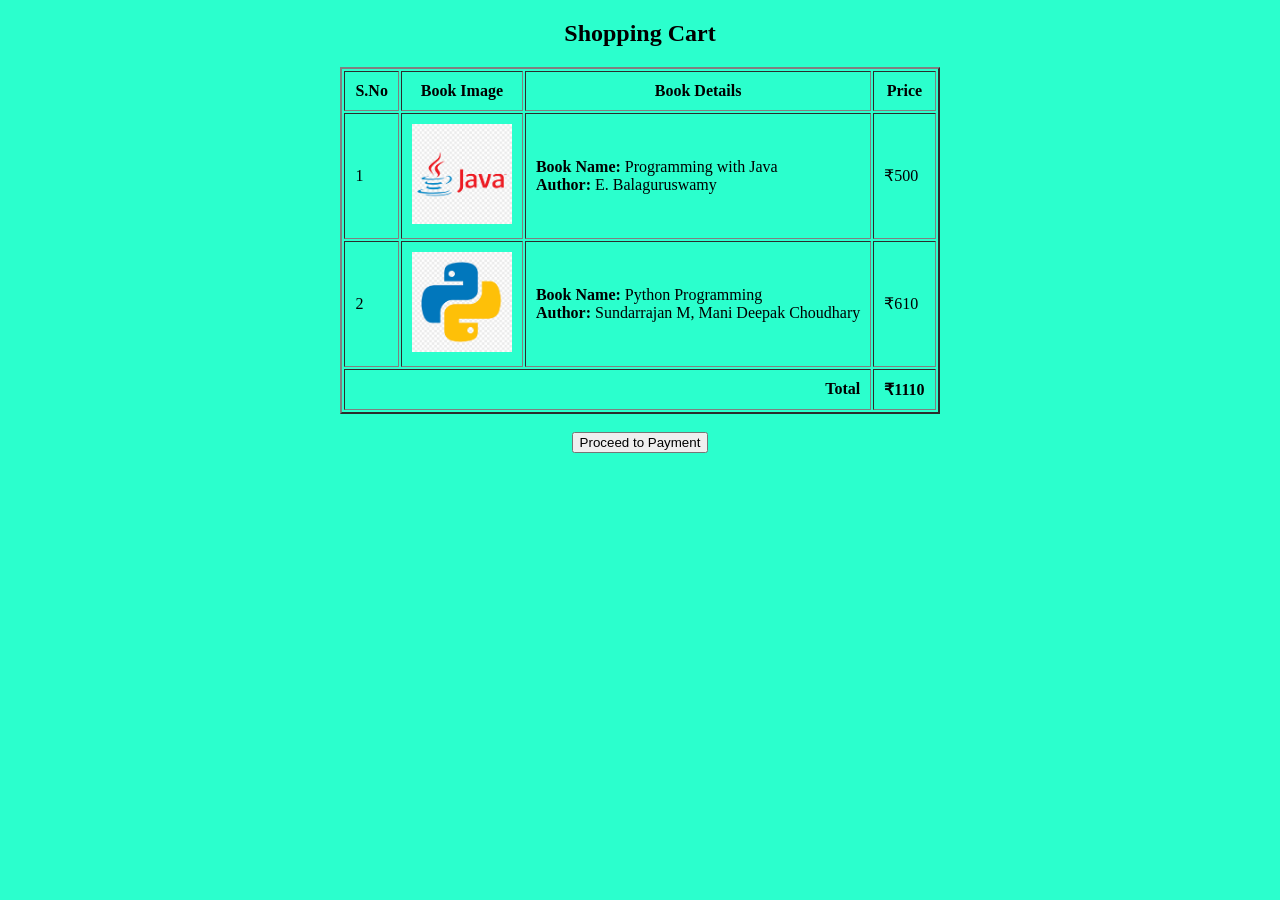
<file: Ebook/cart.html>
<!DOCTYPE html>
<html>
<head>
    <title>Cart</title>
</head>
<body>
 <style>
    body{
        background-color: rgba(15, 255, 199, 0.884);
    }
 </style>

<h2 align="center">Shopping Cart</h2>

<table border="2" align="center" cellpadding="10" >
    <tr>
        <th>S.No</th>
        <th>Book Image</th>
        <th>Book Details</th>
        <th>Price</th>
    </tr>

    <tr>
        <td>1</td>
        <td><img src="java.png" width="100" height="100"></td>
        <td>
            <b>Book Name:</b> Programming with Java <br>
            <b>Author:</b> E. Balaguruswamy
        </td>
        <td>₹500</td>
    </tr>

    <tr>
        <td>2</td>
        <td><img src="python.png" width="100" height="100"></td>
        <td>
            <b>Book Name:</b> Python Programming <br>
            <b>Author:</b> Sundarrajan M, Mani Deepak Choudhary
        </td>
        <td>₹610</td>
    </tr>

    <tr>
        <td colspan="3" align="right"><b>Total</b></td>
        <td><b>₹1110</b></td>
    </tr>
</table>

<br>

<center>
    <a href="catalog.html">
        <button>Proceed to Payment</button>
    </a>
</center>

</body>
</html>
</file>
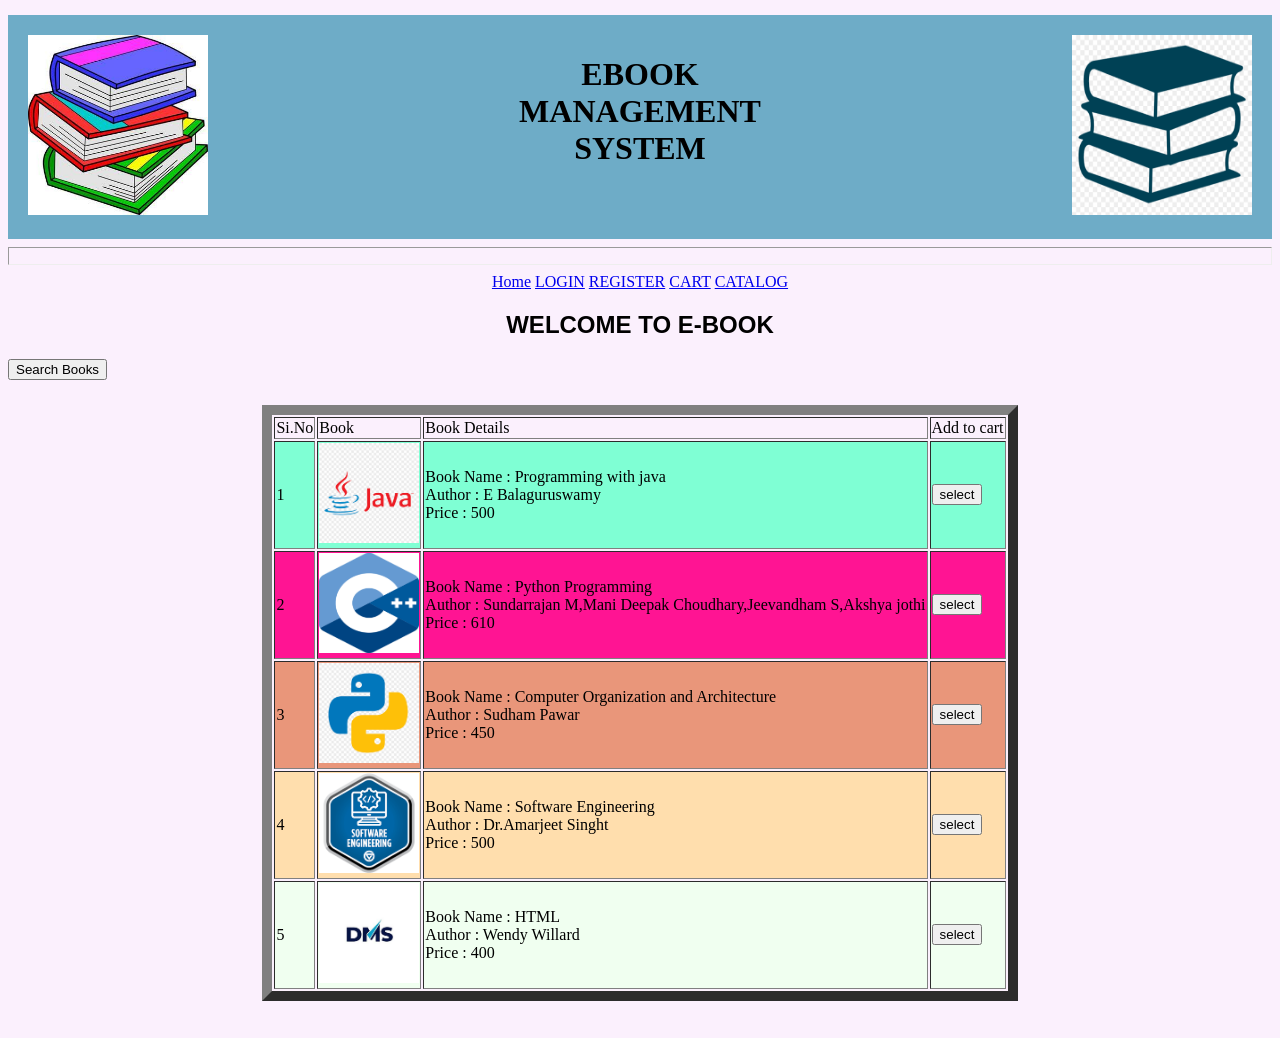
<file: Ebook/home.html>
<!DOCTYPE html>
<html lang="en">
<head>
    <meta charset="UTF-8">
    <meta name="viewport" content="width=device-width, initial-scale=1.0">
    <title>EBOOK MANAGEMENT SYSTEM</title>
</head>
<body>
    <style>
        body{
            background-color: rgba(220, 128, 246, 0.114);
        }
    </style>
    <header style="background-color:rgb(110, 172, 199);text-align: center;padding: 20px;margin-top: 15px;">
        <div style="width: 100%;overflow: auto;">
        <div style="float: left;">
            <img src="book.jpg" alt="logo" width="180" height="180">
        </div>
        <div style="float: right;">
          <img src="book2.png" alt="logo" width="180" height="180">
        </div>
        <div style="width: 100%;">
            <center><h1 style="font-family: Georgia, 'Times New Roman', Times, serif;color:black(10, 89, 100, 0.032);font-size: xx-large;">EBOOK <br>MANAGEMENT<br> SYSTEM</h1></center>
            
        </div>
    </div>
    </header>
    <hr style="padding: 8px;">
    <nav style="text-align: center;">
    <center>
        <a href="home.html" target="_blank">Home</a>
        <a href="login.html" target="_blank">LOGIN</a>
        <a href="register.html" target="_blank">REGISTER</a>
        <a href="cart.html" target="_blank">CART</a>
        <a href="catalog.html" target="_blank">CATALOG</a>
    </center>
    </nav> 
   <center><b><h2 style="font-family: 'Trebuchet MS', 'Lucida Sans Unicode', 'Lucida Grande', 'Lucida Sans', Arial, sans-serif;">WELCOME TO E-BOOK</h2></b></center>
    <a href="home.html">
        <button>Search Books</button>
    </a>
    <div align="center">
        <div style="display: inline-block;border: 2px;color: black;padding: 15px;margin: 10px;">
         <main>
            
        <section>
            <table border="10">
            
                   
                    <td >Si.No</td>
                    <td>Book</td>
                    <td>Book Details</td>
                    <td>Add to cart</td>
            
                <tr style="background-color: aquamarine;">
                  <td>1</td> 
                    <td><img src="java.png" alt="java" width="100" height="100"></td>
                    <td>Book Name : Programming with java <br> Author : E Balaguruswamy <br> Price : 500 </td>
                    <td>
                        <a href="cart.html">
                        <button>select</button>
                        </a>
                    </td>
                </tr>
                <tr style="background-color: deeppink;">
                    <td>2</td>
                    <td><img src="c++.png" alt="python" width="100" height="100"></td>
                    <td>Book Name : Python Programming <br> Author : Sundarrajan M,Mani Deepak Choudhary,Jeevandham S,Akshya jothi <br> Price : 610</td>
                    <td>
                        <a href="cart.html">
                        <button>select</button>
                        </a>
                    </td>
                </tr>
                <tr style="background-color: darksalmon;">
                    <td>3</td>
                    <td><img src="python.png" alt="COA" width="100" height="100"></td>
                    <td>Book Name : Computer Organization and Architecture<br> Author : Sudham Pawar <br> Price : 450 </td>
                  <td>
                        <a href="cart.html">
                        <button>select</button>
                        </a>
                    </td>
                </tr>
                <tr style="background-color: navajowhite;">
                    <td>4</td>
                    <td><img src="se.png" alt="SE" width="100" height="100"></td>
                    <td>Book Name : Software Engineering <br> Author : Dr.Amarjeet Singht <br> Price : 500 </td>
                    <td>
                        <a href="cart.html">
                        <button>select</button>
                        </a>
                    </td>
                </tr>
                <tr style="background-color: honeydew;">
                    <td>5</td>
                    <td><img src="dms.jpg" alt="Html" width="100" height="100"></td>
                    <td>Book Name : HTML <br> Author : Wendy Willard <br> Price : 400 </td>
                   <td>
                        <a href="cart.html">
                        <button>select</button>
                        </a>
                    </td>
                </tr>
            </table>
        </section>
    </main>
         </main>
        </div>

    </div>
        </div>
        
</body>
</html>
</file>
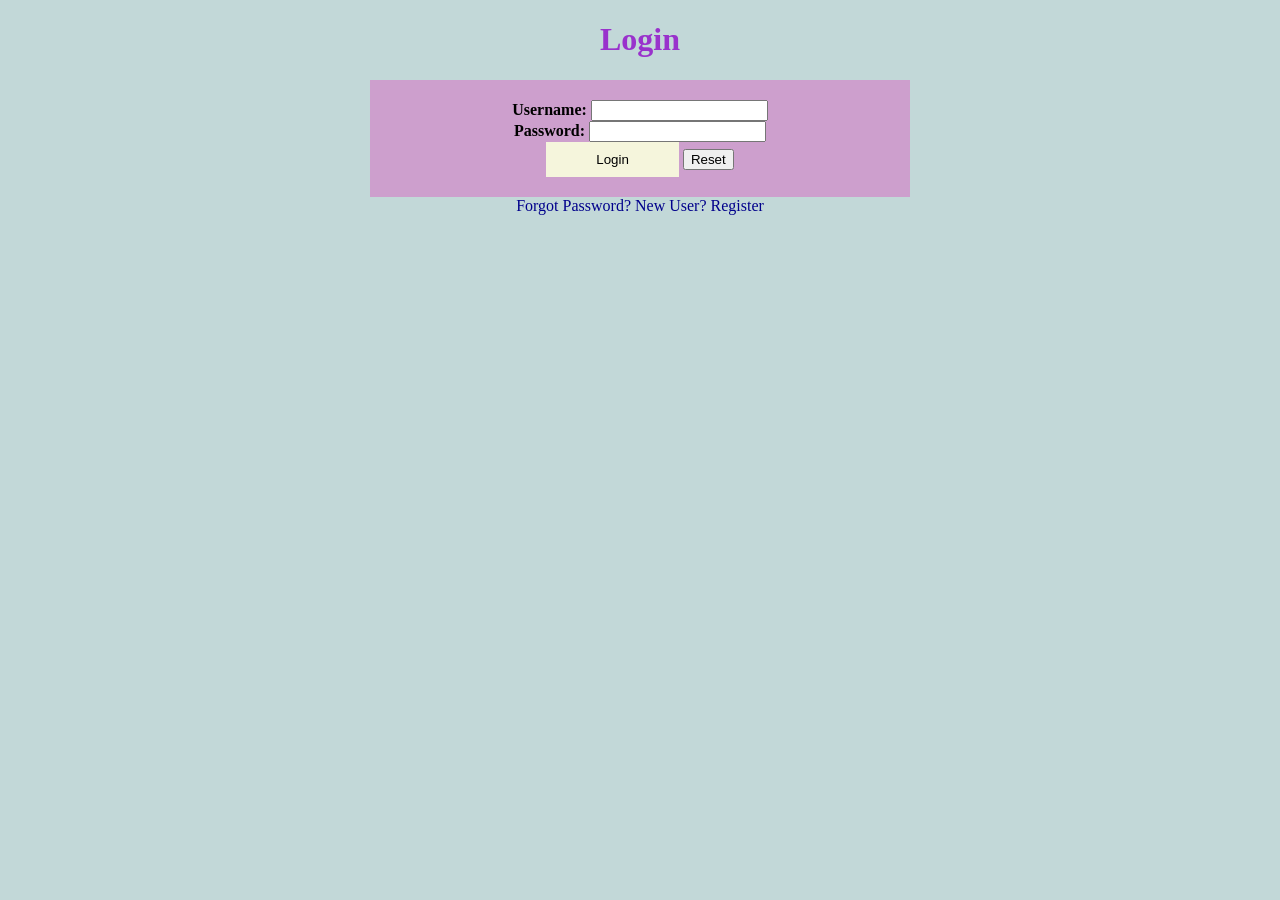
<file: Ebook/login.html>
<!DOCTYPE html>
<html lang="en">
<head>
    <meta charset="UTF-8">
    <meta name="viewport" content="width=, initial-scale=1.0">
    <title>Document</title>
</head>
<link rel="stylesheet" href="style.css">
<body>
    <center><h1>Login</h1>
    <div>
        <form action="login.html" method="post" >

        <label for="username">Username:</label>
        <input type="text" id="user"><br>
        
        <label for="password">Password:</label>
        <input type="text" id="user"><br>

        <input type="submit" value="Login">
        <input type="reset" value="Reset">
        
        
    </form>
    <a href="forgot-password.html">Forgot Password?</a>
    <a href="new-user.html">New User?</a>
    <a href="register.html">Register</a>
    </div>
</center>


</body>
</html>
</file>
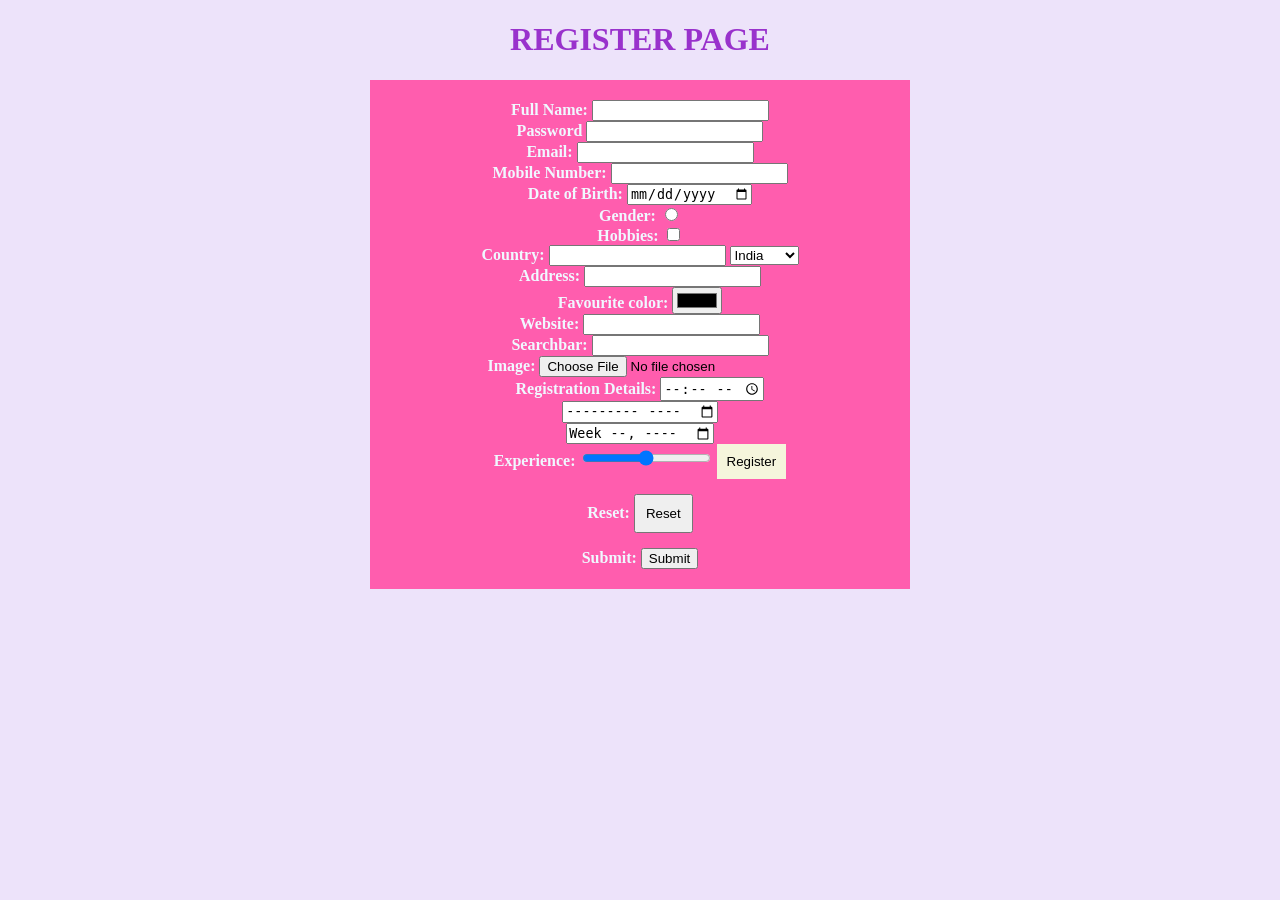
<file: Ebook/register.html>
<!DOCTYPE html>
<html lang="en">
<head>
    <meta charset="UTF-8">
    <meta name="viewport" content="width=device-width, initial-scale=1.0">
    <title>Document</title>
</head>
<link rel="stylesheet" href="style.css">
<body>
    <style>
        body{
            background-color: rgba(100, 13, 214, 0.114);
        }
    </style>

    <center><h1>REGISTER PAGE</h1>
        
         <div>
            <form action="register.html" method="post">
                <style>
                    form{
                        background-color: rgb(255, 93, 174);
                      
                    }
                    label{
                        color: aliceblue;
                    }
                </style>
                 <label for="Full Name">Full Name:</label>
                 <input type="text" id="fullname" name="fullname" required><br>
                 <label for="Password">Password</label>
                 <input type="text" id="password" name="password" required><br>
                  <label for="Email">Email:</label>
                  <input type="text" id="email" name="email" required><br>
                  <label for="Mobile number">Mobile Number:</label>
                  <input tyoe="number" id="mobile number" name="mobile number" required><br>
                  <label for="Date of Birth">Date of Birth:</label>
                  <input type="Date" id="date of birth" name="date of birth" required><br>
                  <label for="Gender">Gender:</label>
                  <input type="radio" id="gender" name="gender" required><br>
                  <label for="Hobbies">Hobbies:</label>
                  <input type="checkbox" id="hobbies" name="hobbies" required><br>
                  <label for="Country">Country:</label>
                  <input type="text" id="Country" name="Country" required>
                  <select name="Country" id="Country" required>
                    <option value="India">India</option>
                    <option value="USA">USA</option>
                    <option value="UK">UK</option>
                    <option value="Canada">Canada</option>
                  </select>
                  <br><label for="Address">Address:</label>
                  <input type="text" id="address" name="address" required><br>
                  <label for="Favourite color">Favourite color:</label>
                  <input type="color" id="Favourite color" name="Favourite color" required><br>
                  <label for="Website">Website:</label>
                  <input type="url" id="website" name="website" required><br>
                  <label for="Searchbar">Searchbar:</label>
                  <input type="search" id="Searchbar" name="Searchbar" required><br>
                  <label for="Image">Image:</label>
                  <input type="file" id="Image" name="Image" required><br>
                  <label>Registration Details:</label>
                  <input type="time" name="time"><br>
                  <input type="month" name="month"><br>
                   <input type="week" name="week"><br>
                   <label for="experience">Experience:</label>
                   <input type="range" id="experience" name="experience" min="0" max="10" value="5">
                   <input type="submit" value="Register" style="padding: 10px;margin-bottom: 15px;"><br>
                   <label for="reset">Reset:</label>
                   <input type="button" value="Reset" style="padding: 10px;margin-bottom: 15px;"><br>
                   
                   <label for="submit">Submit:</label>
                   <input type="button" value="Submit"><br>
                   

        
            </form>
            
        </div>
    </center>
</body>
</html>
</file>
<file: Ebook/style.css>
body{
    font-family: Cambria, Cochin, Georgia, Times, 'Times New Roman', serif;
    background-color: rgba(28, 112, 112, 0.265);
}
h1{
    alignment-baseline: middle;
    color: darkorchid;
}
form{
    width: 500px;
    margin:auto;
    padding: 20px;
    background-color: rgba(226, 43, 183, 0.33);
    border: black;
}
label{
    font-weight: bold;
}

input[type="submit"]
{
    background-color: beige;
    padding: 10px 50px;
    border: blanchedalmond;
    cursor:pointer;
}
a{
    text-decoration: wavy;
    color: darkblue;
}
</file>
